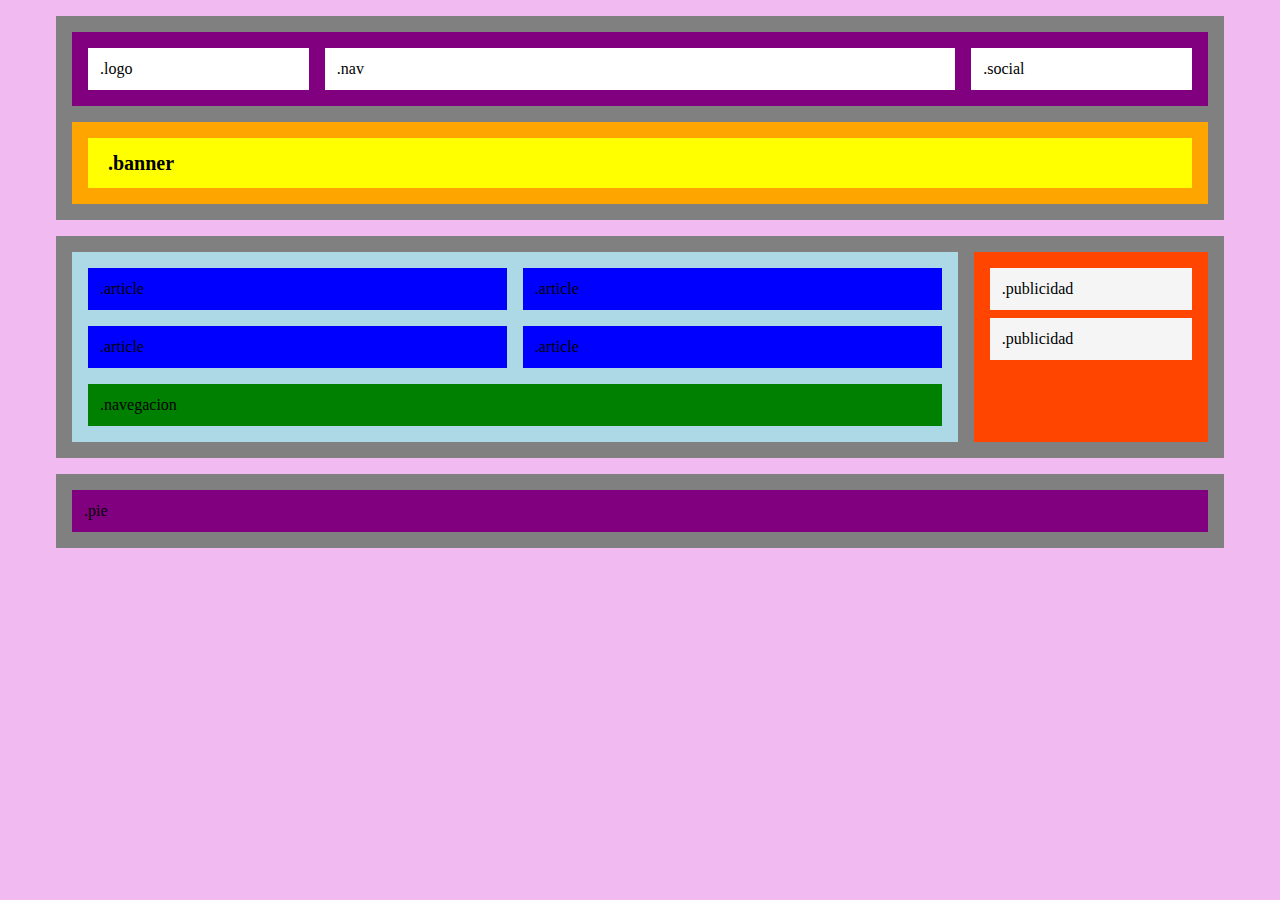
<file: index.html>
<!DOCTYPE html>
<html lang="en">
<head>
    <meta http-equiv="Content-Type" content="text/html; charset=UTF-8" />
    <meta name="viewport" content="width=device-width, initial-scale=1.0">
  <title>Curs pont especialització 1</title>
  <link href="./styles.css" rel="stylesheet" />
</head>
<body>
  <header>
    <div class="header-top">
    <div class="grow">
        .logo
    </div>
    <nav>
        .nav
    </nav>
    <div>
        .social
    </div>
    </div>
    <div class="header-banner">
        <div>.banner</div>
    </div>
  </header>
  <main>
    <section>
        <div>.article</div>
        <div>.article</div>
        <div>.article</div>
        <div>.article</div>
        <div class="navigation">.navegacion</div>
    </section>
    <aside>
        <div>.publicidad</div>
        <div>.publicidad</div>
    </aside>
  </main>
  <footer>
    <div>.pie</div>
  </footer>
</body>
</html>
</file>
<file: styles.css>
body, html {
    --width: 100vw;
    --height: 100vh;
    width: var(--width);
    height: var(--height);
    background-color: #f1bbf1;
    display: flex;
    flex-direction: column;
    align-items: center;
    gap: 1em;

}

header, main, footer {
    width: calc(var(--width) - 2em);
    max-width: calc(1200px - 2em);
    margin: 0 auto;
    background-color: grey;
}

header {
    margin-top: 0.5em;
}

.header-top, .header-banner {
    margin: 1em;
}

.header-top {
    display: grid;
    grid-template-columns: 20% calc(60% - 2em) 20%;
    gap: 1em;
    background-color: purple;
    padding: 1em;
}

.header-top * {
    background-color: white;
    padding: 0.75em;

    &.grow {
        transition: all .2s ease-in-out;

        &:hover {
            transform: scale(1.10);
            cursor: pointer;
            background-color: green;
        }
    }
}

.header-banner {
    background-color: orange;
    padding: 1em;
}

.header-banner div {
    padding: 1em;
    background-color: yellow;
    font-size: 1.25em;
    font-weight: 600;
    line-height: 0.5em;
}

main {
    display: flex;
    flex-direction: row;
}

section {
    width: calc(80% - 1em);
    padding: 1em;
    margin: 1em 0 1em 1em;
    background-color: lightblue;

    display: grid;
    grid-template-columns: repeat(2, calc(50% - 0.5em));
    gap: 1em;
}

section div{
    background-color: blue;
    padding: 0.75em;
}

.navigation {
    grid-column: 1 / span 2;
    background-color: green;
}

aside {
    padding: 1em;
    margin: 1em;
    display: flex;
    flex-direction: column;
    gap: 0.5em;
    background-color: orangered;
    width: calc(20% - 1em);
}

aside div {
    padding: 0.75em;
    background-color: whitesmoke;
}

footer div {
    padding: 0.75em;
    margin: 1em;
    background-color: purple;
}

/* tablet */
@media (max-width: 991.98px){
    body, html {
        background-color: #f8d0d0;
    }

    .header-top {
        display: flex;
        flex-direction: column;
        gap: 1em;
        background-color: purple;
        padding: 1em;
    }

    main {
        flex-direction: column;
    }

    section {
        width: calc(100% - 4em);
        margin: 1em 1em 0em 1em;
    }

    aside {
        width: calc(100% - 4em);
    }
}

/* phones */
@media (max-width: 575.98px) {
    body, html {
        background-color: #84a582;
    }

    section {
        display: flex;
        flex-direction: column;
        gap: 1em;
    }
}
</file>
